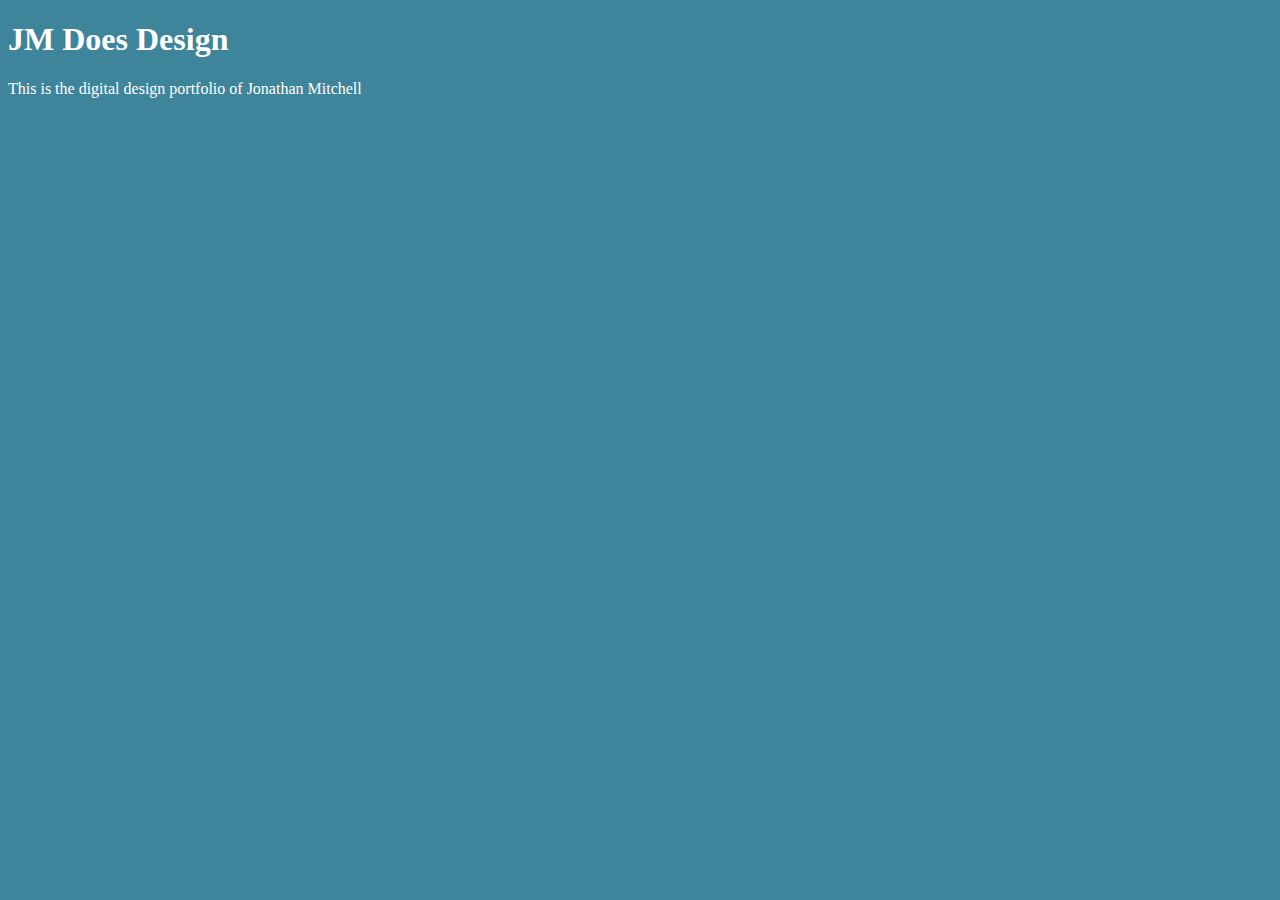
<file: index.html>
<!DOCTYPE html>
<html>
	<head>
	<link rel="stylesheet" type="text/css" href="css/style.css">
	<title>JM Does Design - Cambridge-based Digital Designer</title>
	</head>
	<body>
		<h1>JM Does Design</h1>
		<p>This is the digital design portfolio of Jonathan Mitchell</p>
	</body>
</html>
</file>
<file: css/style.css>
body {
	background-color:#3E849B;
}

h1, p {
	color:#fff;
}
</file>
